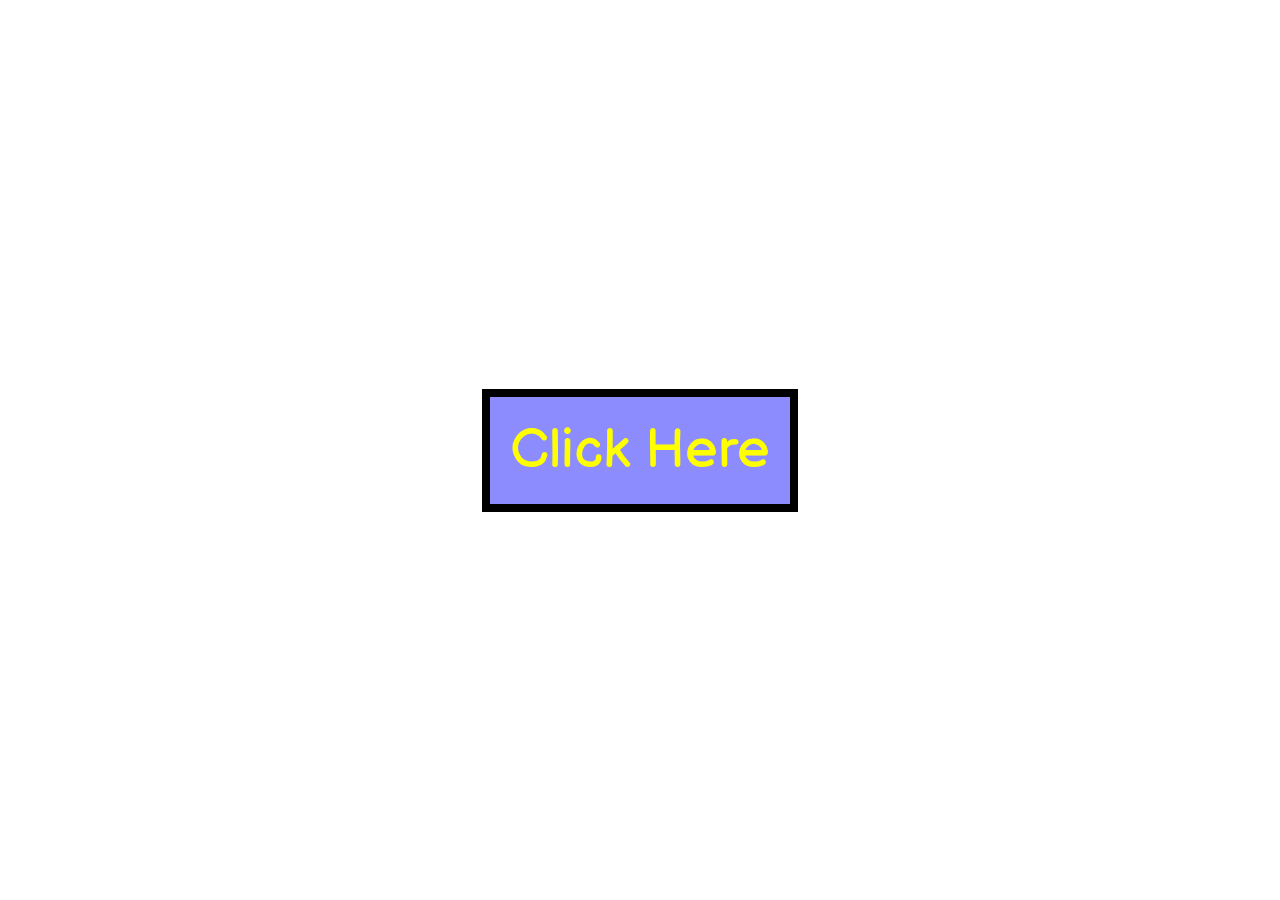
<file: index.html>
<!DOCTYPE html>
<html lang="en">
<head>
    <meta charset="UTF-8">
    <meta http-equiv="X-UA-Compatible" content="IE=edge">
    <meta name="viewport" content="width=device-width, initial-scale=1.0">
    <title>Document</title>
    <link rel="stylesheet" href="style.css">
</head>
<body>
    
    <div class="click">
        <a href="index2.html">Click Here</a>

</div>
    
    
    <script>
       
      
     
    </script>
</body>
</html>
</file>
<file: style.css>
@import url('https://fonts.googleapis.com/css2?family=Balsamiq+Sans:wght@700&display=swap');
*{
    margin: 0;
    padding: 0;
    box-sizing: border-box;
}
body::-webkit-scrollbar {
    display: none; /* for Chrome, Safari, and Opera */
  }
#preloader{
width: 100%;
height: 100vh;
background: #000 url('preloader.gif') no-repeat;
background-size:100% 100%;
z-index: 100;
}
.main{
   width: 100vw;
   height:100vh;
background-image: url('https://bestanimations.com/media/fireworks/671801409ba-awesome-coloful-fireworks-animated-gif-image-3.gif');
background-repeat: no-repeat;
background-size:100% 100%;
display: grid;
place-items: center;
}
.click{
    width:100vw;
    height: 100vh;
    display: flex;
    align-items: center;
    justify-content: center;
}
.click a{
    padding: 20px;
    border: 8px solid black;
    text-decoration: none;
    background-color: rgb(140, 140, 255);
    color: yellow;
    font-size: 55px;
    font-family: 'Balsamiq Sans', cursive;
}
.click a:hover{
    color: rgb(140, 140, 255);
    background-color: yellow;
}
@media only screen and (max-width: 327px){
    .click a{
        padding: 15px;
     

        font-size: 50px;
 
    }
}
.main  .photo .image{
    width: 310px;
    height: 484px;
    /* background-image: url('19.gif'); */
    background-size: 100% 100%;
    animation-name:photochange;
    animation-iteration-count: infinite;
    animation-timing-function: linear;
    animation-duration: 36s;

}
@keyframes photochange {
    0%{
background-image: url('19.gif');
    }
    20%{
        background-image: url('3.jpeg');
    }
    28%{
background-image: url('4.jpeg');
    }
    36%{
background-image: url('17.jpeg');
    }
    44%{
background-image: url('5.jpeg');
    }
    52%{
        background-image: url('6.jpeg');
    }
60%{
    background-image: url('17.jpeg');
}
68%{
background-image: url('11.jpeg');
}
76%{
background-image: url('12.jpeg');
}
84%{
background-image: url('13.jpeg');
}
92%{
background-image: url('14.jpeg');
}
100%{
background-image: url('15.jpeg');
}

}
.main  .photo{
    width: 330px;
    height:500px;  
    border: 8px solid white;
     border-radius: 10px;
display: flex;
justify-content: center;
align-items: center;
     transform: translateY(-400px);  
     animation-name:photoupar;
     animation-duration: 6s;
     animation-iteration-count: 1;
     animation-timing-function: linear;
}
@keyframes photoupar {
    0%{
        transform: translateY(1000px); 
    }
    50%{
        transform: translateY(-1050px); 
    }
    100%{
        transform: translateY(-400px); 
    }
}
.main  .ballon{
    transform: translateY(-1000px); 
    animation-name:ballonupar;
    animation-duration: 3s;
    animation-iteration-count: 1;
    animation-timing-function: linear;
    
}
@keyframes ballonupar {
    0%{
        transform: translateY(1000px); 
    }
 

    100%{
        transform: translateY(-1000px); 
       
    }
}
.main  .ballon img{
    width: 300px;
    height: 400px;

}
@media only screen and (max-width: 500px){
    .main{
        background-image: url('18.gif');
    }
    .main  .photo{
   width: 310px;
        height:500px ;
    }
}
</file>
